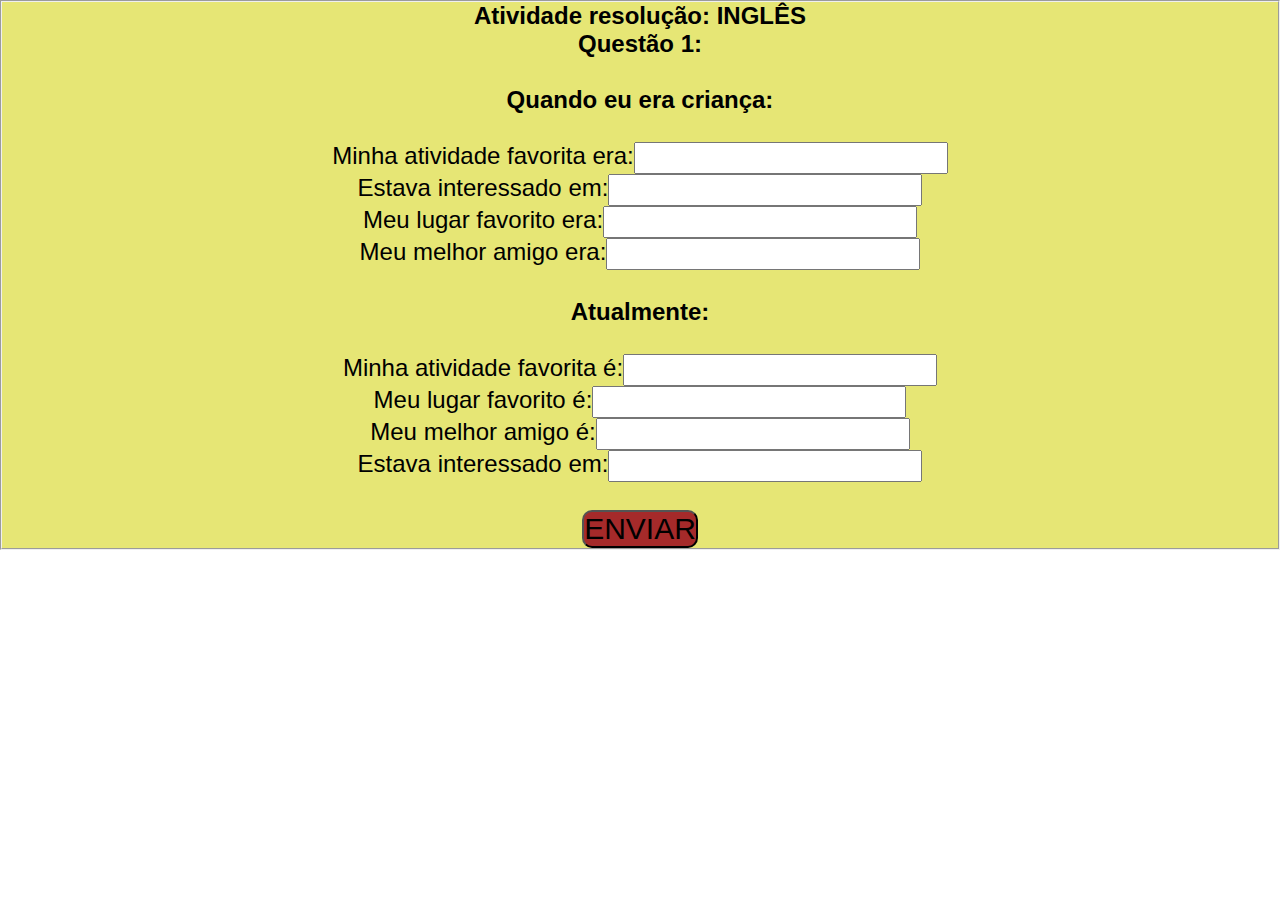
<file: index.html>
<!DOCTYPE html>
<html lang="en">

<head>
    <meta charset="UTF-8">
    <meta http-equiv="X-UA-Compatible" content="IE=edge">
    <meta name="viewport" content="width=device-width, initial-scale=1.0">
    <title>Atividade de Inglês</title>
    <link rel="stylesheet" href="style.css">
</head>

<body>
    <fieldset id="field">
        <h1>Atividade resolução: INGLÊS</h1>
        <h2>Questão 1:</h2><br>
        <h3>Quando eu era criança:</h3><br>
        <div class="the2">
            <p>Minha atividade favorita era:</p>
            <input type="text">
        </div>
        <div class="the2">
            <p>Estava interessado em:</p>
            <input type="text">
        </div>
        <div class="the2">
            <p>Meu lugar favorito era:</p>
            <input type="text">
        </div>
        <div class="the2">
            <p>Meu melhor amigo era:</p>
            <input type="text">
        </div><br>

        <h3>Atualmente:</h3><br>
        <div class="the2">
            <p>Minha atividade favorita é:</p>
            <input type="text">
        </div>
        <div class="the2">
            <p>Meu lugar favorito é:</p>
            <input type="text">
        </div>
        <div class="the2">
            <p>Meu melhor amigo é:</p>
            <input class="inp" type="text">
        </div>
        <div class="the2">
            <p>Estava interessado em:</p>
            <input type="text">
        </div><br>

        <button class="botao" type="submit">ENVIAR</button>

    </fieldset>

</body>

</html>
</file>
<file: style.css>
*{
    margin: 0;
    padding: 0;
    font-size: 18pt;
    font-family: Verdana, Geneva, Tahoma, sans-serif;
    justify-content: center;
    text-align: center;
}

#field{
    background-color: rgb(230, 230, 117);
}

.the2{
    display: flex;
    border-radius: 10px;
}

.botao{
    background-color: brown;
    border-radius: 10px;
    font-size: 30px;
}
</file>
